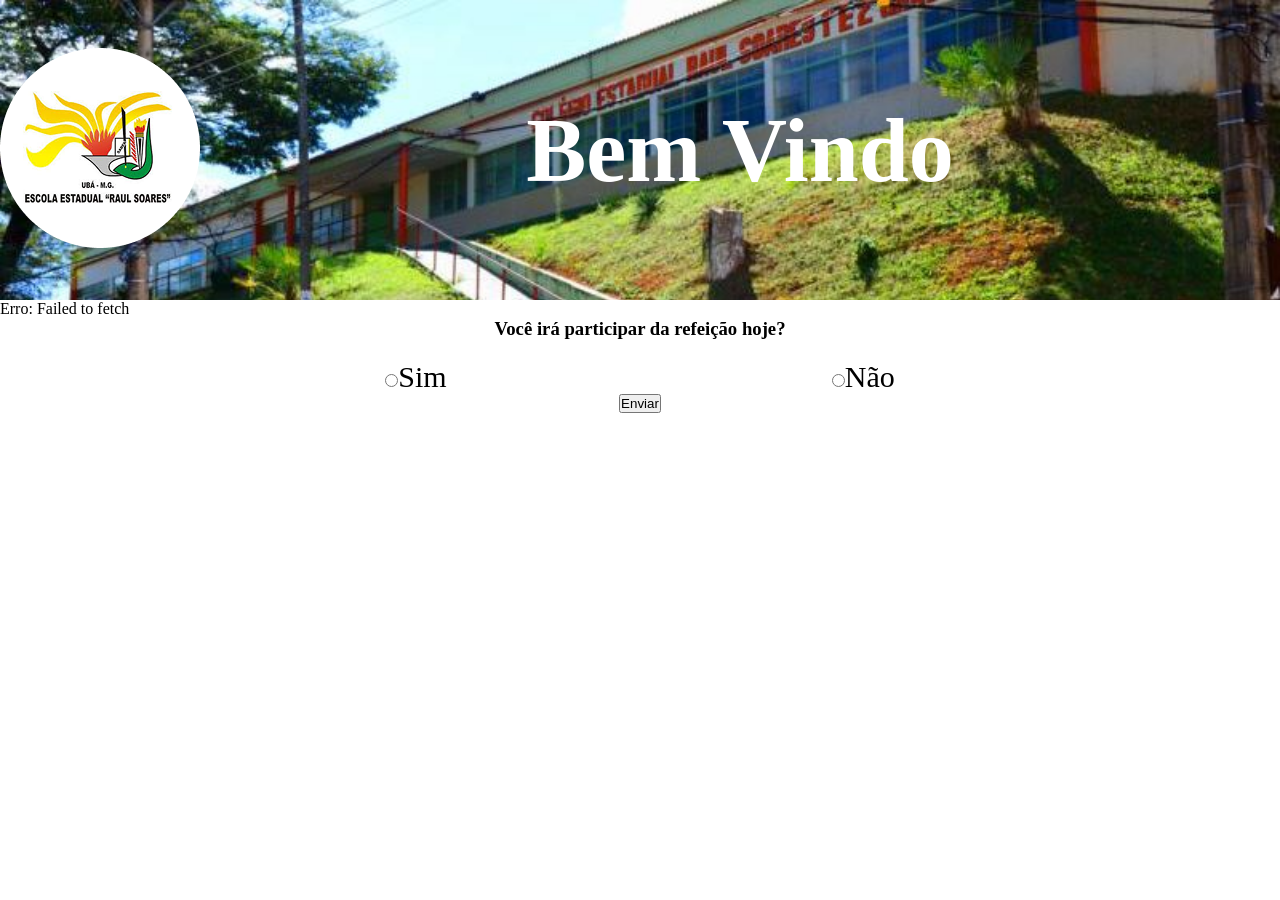
<file: index.html>
<!DOCTYPE html>
<html lang="en">
<head>
        <meta charset="UTF-8">
        <meta name="viewport" content="width=device-width, initial-scale=1.0">
        <title>Document</title>
        <link href="style.css" rel="stylesheet">
</head>
<body>
        <header>
                <figure>
                        <img src="./img/logo.png" alt="" srcset="">
                </figure>
                <div>
                        <h1>Bem Vindo</h1>
                </div>
        </header>           
        <main>  

        </main>
        <footer>
                <form>
                        <h3>Você irá participar da refeição hoje?</h3>
                        <div>
                                        <label><input type="radio" name="resposta" value="yes">Sim</label>
                                        <label><input type="radio" name="resposta" value="no">Não</label>
                                
                        </div>
                                <button>Enviar</button>
                </form>


        </footer>
        <script src="script.js" type="module"></script>
</body>
</html>
</file>
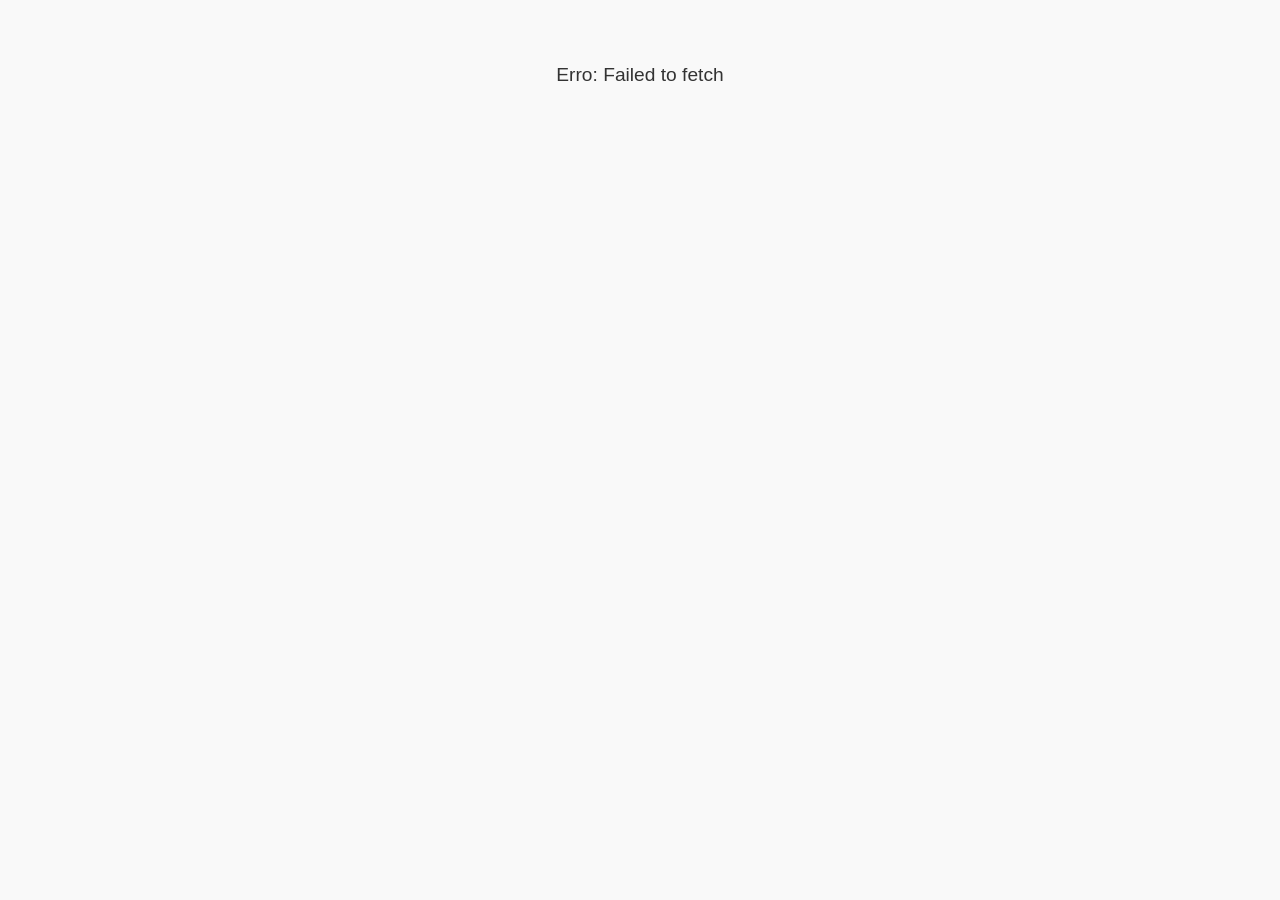
<file: resultado.html>
<!DOCTYPE html>
<html lang="pt-br">
<head>
    <meta charset="UTF-8">
    <meta name="viewport" content="width=device-width, initial-scale=1.0">
    <title>Resultado da Votação</title>
  <style>
    body {
      font-family: Arial, sans-serif;
      max-width: 600px;
      margin: 2rem auto;
      padding: 1rem;
      background: #f9f9f9;
      color: #333;
    }
    h1, h2 {
      text-align: center;
      color: #2c3e50;
    }
    p {
      font-size: 1.2rem;
      margin: 1rem 0;
      text-align: center;
    }
  </style>
</head>
<body>
  <main>
    <h1>Resultado da Votação</h1>
    <h2>Votação de Hoje</h2>
    <p id="sim">Votos "Sim": carregando...</p>
    <p id="nao">Votos "Não": carregando...</p>
  </main>
  <script type="module" src="resultado.js"></script>
</body>
</html>
</file>
<file: style.css>
* {
    margin: 0;
    padding: 0;
    box-sizing: border-box;
}

header {
    background-image: url("img/frenteraul.jpg");
    background-position: top;
    background-repeat: no-repeat;
    background-size: cover;
    background-attachment: scroll;
    height: 300px;
    width: 100%;
    display: flex;
    align-items: center;
    justify-content: space-around;
}

header div {
    display: flex;
    justify-content: center;
    align-items: center;
    height: 300px;

}

h1 {
    color: #ffffff;
    text-align: center;
    font-size: 90px;
    width: 1080px;
}

.logo {
    width: 200px;
    height: 200px;
}

li {
    color: black;
    font-size: 40px;
    font-family: "Fira Sans",
        sans-serif;
}

main h2,
form h2 {
    color: #2f7d43;
    text-align: center;
    vertical-align: text-top;
    font-size: 50px;
    font-family: Inria Serif;
    line-height: auto;
    border-style: hidden;
    outline: none;
    width: 100%;

}

main h3 {
    color: #DAA520;
    text-align: center;
    vertical-align: text-top;
    font-size: 55px;
    font-family: Italianno;
    line-height: auto;
    border-style: hidden;
    outline: none;
    width: 100%;
}

form h2 {
    color: #d04d3c;
    margin-top: 100px;
}

label {
    font-size: 30px;
}

section {
    display: flex;
    justify-content: center;
    align-items: center;
    padding-top: 30px;
}

section img {
    height: 250px;
    width: 250px;
    margin-left: 50px;
}

form {
    text-align: center;
    display: flex;
    flex-direction: column;
    align-items: center;
}

form div {
    display: flex;
    justify-content:space-evenly;
    margin-top: 20px;
    width: 100%;
}

form figure {
    text-align: right;
    width: 100%;
    
}
</file>
